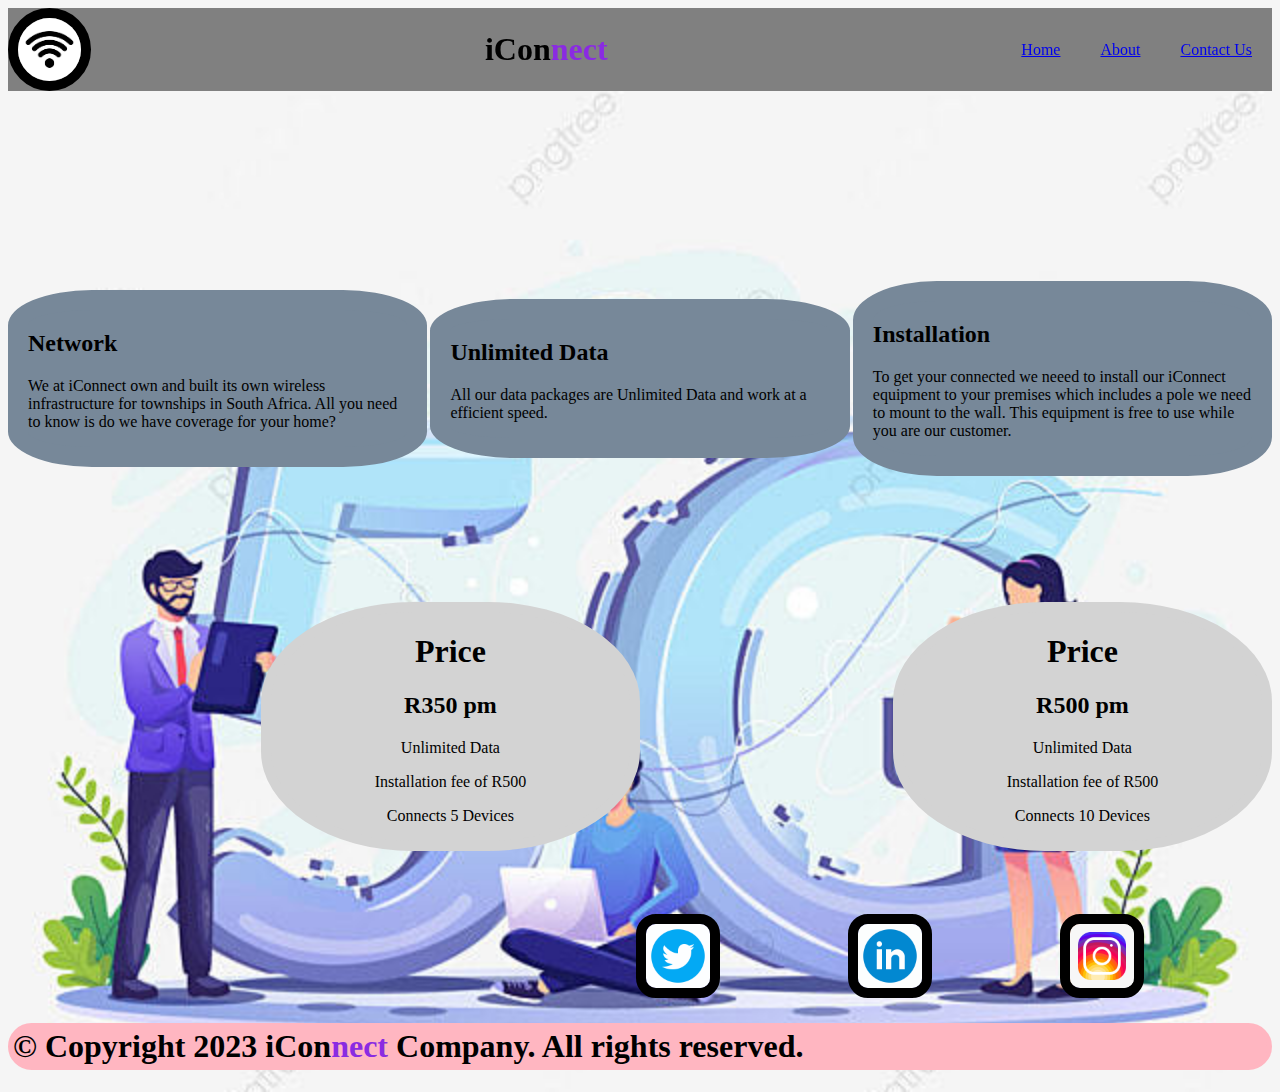
<file: index.html>
<!DOCTYPE html>
<html lang="en">
<head>
    <meta charset="UTF-8">
    <meta http-equiv="X-UA-Compatible" content="IE=edge">
    <meta name="viewport" content="width=device-width, initial-scale=1.0">
    <link rel="stylesheet" href="./assets/homeStyle.css">
    <title>iConnect</title>
</head>
<body> 
    <header>

        <div class="nav">
            <nav>
                <img id="logo" src="./assets/icon.jpg" alt="logo">
                <h1>iCon<span>nect</span></h1>
            <ul>
                <li><a href="contact.html">Contact Us</a></li>
                <li><a href="about.html">About</a></li>
                <li><a href="index.html">Home</a></li>
            </ul>
        </nav> 
        </div>
    </header>
    <div class="container">
        <div class="first">
            <h2>Network</h2>
            <p>We at iConnect own and built its own wireless infrastructure for townships in South Africa.
                All you need to know is do we have coverage for your home?
            </p>
        </div>
        <div class="second">
            <h2>Unlimited Data</h2>
            <p>All our data packages are Unlimited Data and work at a efficient speed.
            </p>
        </div>
        <div class="third">
            <h2>Installation</h2>
            <p>To get your connected we neeed to install our iConnect equipment to your premises
                which includes a pole we need to mount to the wall. This equipment is free to use while 
                you are our customer.
            </p>
        </div>
    </div>
    <div class="container2">
        <div class="fourth">
            <h1>Price</h1>
            <h2>R350 pm</h2>
                <p>Unlimited Data</p>
                <p>Installation fee of R500</p>
                <p>Connects 5 Devices</p>
            
        </div>
        <div class="fifth">
            <h1>Price</h1>
            <h2>R500 pm</h2>
                <p>Unlimited Data</p>
                <p>Installation fee of R500</p>
                <p>Connects 10 Devices</p>
        </div>
    </div>
    <footer class="socials">
        <ul>
            <li>
                <img src="./assets/icons8-instagram.gif" alt="app"></li>
            <li>
                <img src="./assets/icons8-linkedin-circled.gif" alt="app"></li>
            <li>
                <img src="./assets/icons8-twitter-circled.gif" alt="app"></li>
        
        </ul>
        <h1 class="end">  © Copyright 2023 iCon<span>nect</span> Company. All rights reserved.</h1>
    </footer>
</body>
</html>
</file>
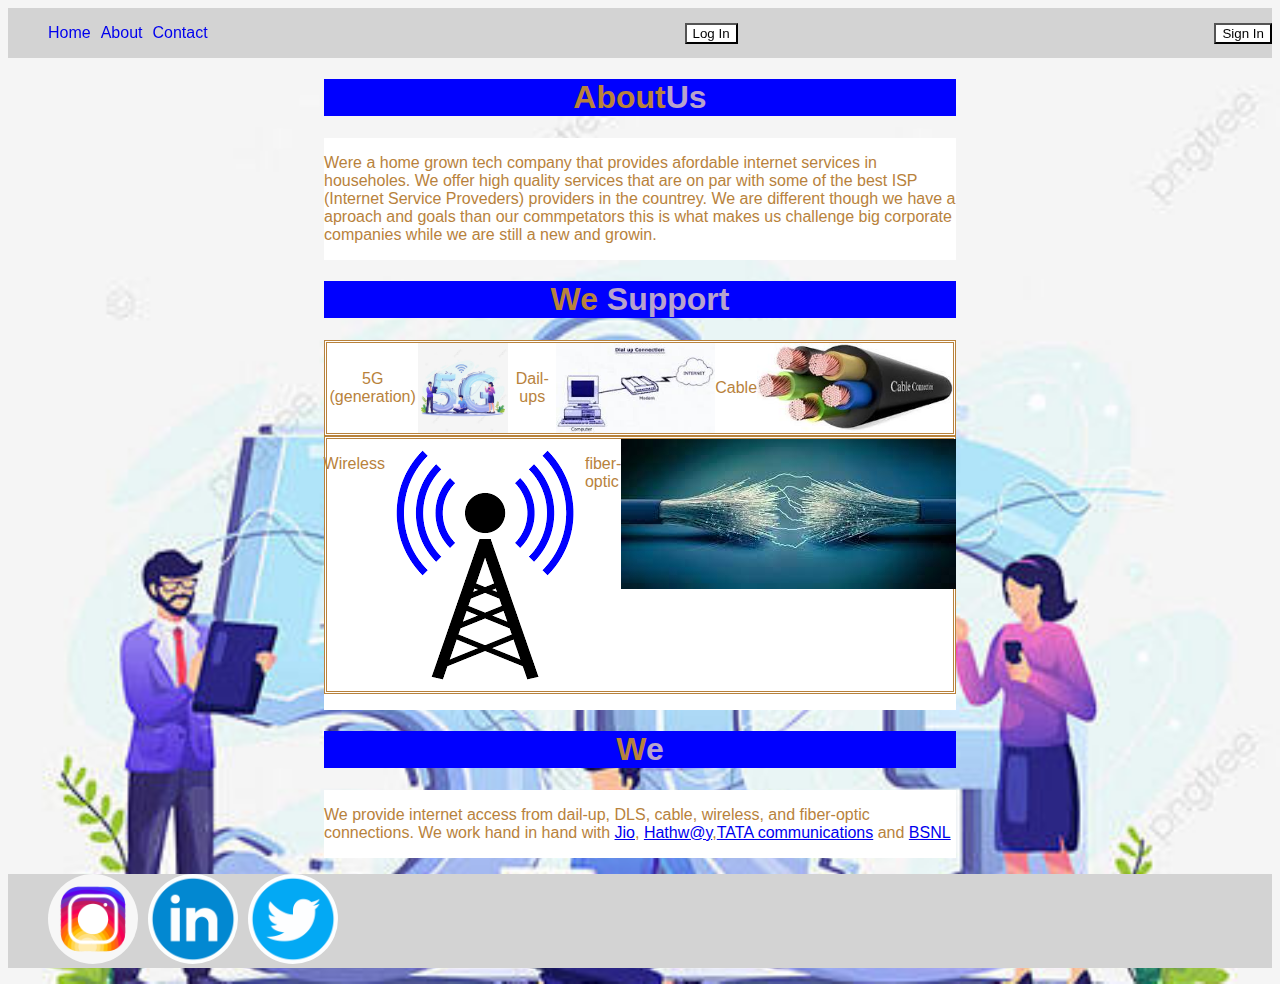
<file: about.html>
<!DOCTYPE html>
<html lang="en">

<head>
    <meta charset="UTF-8">
    <meta http-equiv="X-UA-Compatible" content="IE=edge">
    <meta name="viewport" content="width=device-width, initial-scale=1.0">
    <title>iConect</title>
    <link rel="stylesheet" href="./assets/aboutstyle.css">
</head>

<body>
    <header class="header">
        <nav>
            <ul>
                <li>
                    <a href="index.html">Home</a>
                </li>
                <li>
                    <a href="about.html">About</a>
                </li>
                <li>
                    <a href="Contact.html">Contact</a>
                </li>
            </ul>
            <button class="btn1">Log In</button>
            <button class="btn1">Sign In</button>
        </nav>
    </header>
    <h1>About<span>Us</span></h1>
    <div class="divider">

        <div>
            <p>Were a home grown tech company that provides afordable internet services in householes.
                We offer high quality services that are on par with some of the best ISP (Internet Service Proveders)
                providers in the countrey. We are different though we have a aproach and goals than our commpetators
                this is what makes us challenge big corporate companies while we are still a new and growin.</p>
        </div>
    </div>

    <h1>We<span> Support</span></h1>
    <div class="images">
        <p>5G (generation)</p>
        <img class="img-id" src="./assets/4.png" alt="">
        <p>Dail-ups</p>
        <img class="img-id" src="./assets/d1.jpg" alt="">
        <p>Cable</p>
        <img class="img-id" src="./assets/d2.jpg" alt="">
    </div>
    <div class="img-border">
        <p>Wireless</p>
        <img class="images2" src="./assets/d3.png" alt="">
        <p>fiber-optic</p>
        <img class="images3" src="./assets/d4.jpg" alt="">
    </div>

    <div class="divider2">

        <div>
            <p></p>
        </div>
    </div>
    <h1>W<span>e</span></h1>
    <div class="divider2">

        <div>
            <p>We provide internet access from dail-up, DLS, cable, wireless,
                and fiber-optic connections. We work hand in hand with <a href="https://www.jio.com/">Jio</a>,
                <a href="https://www.hathway.com/">Hathw@y</a>,<a href="https://www.tatacommunications.com/">TATA
                    communications</a>
                and <a href="https://www.airtel.in/about-bharti/about-bharti-airtel/">BSNL</a>
            </p>
        </div>
    </div>

    <footer>
        <ul>
            <li>
                <img src="./assets/icons8-instagram1.gif" alt="">
            </li>
            <li>
                <img src="./assets/icons8-linkedin-circled1.gif" alt="">
            </li>
            <li>
                <img src="./assets/icons8-twitter-circled1.gif" alt="">
            </li>
        </ul>
    </footer>

</body>

</html>
</file>
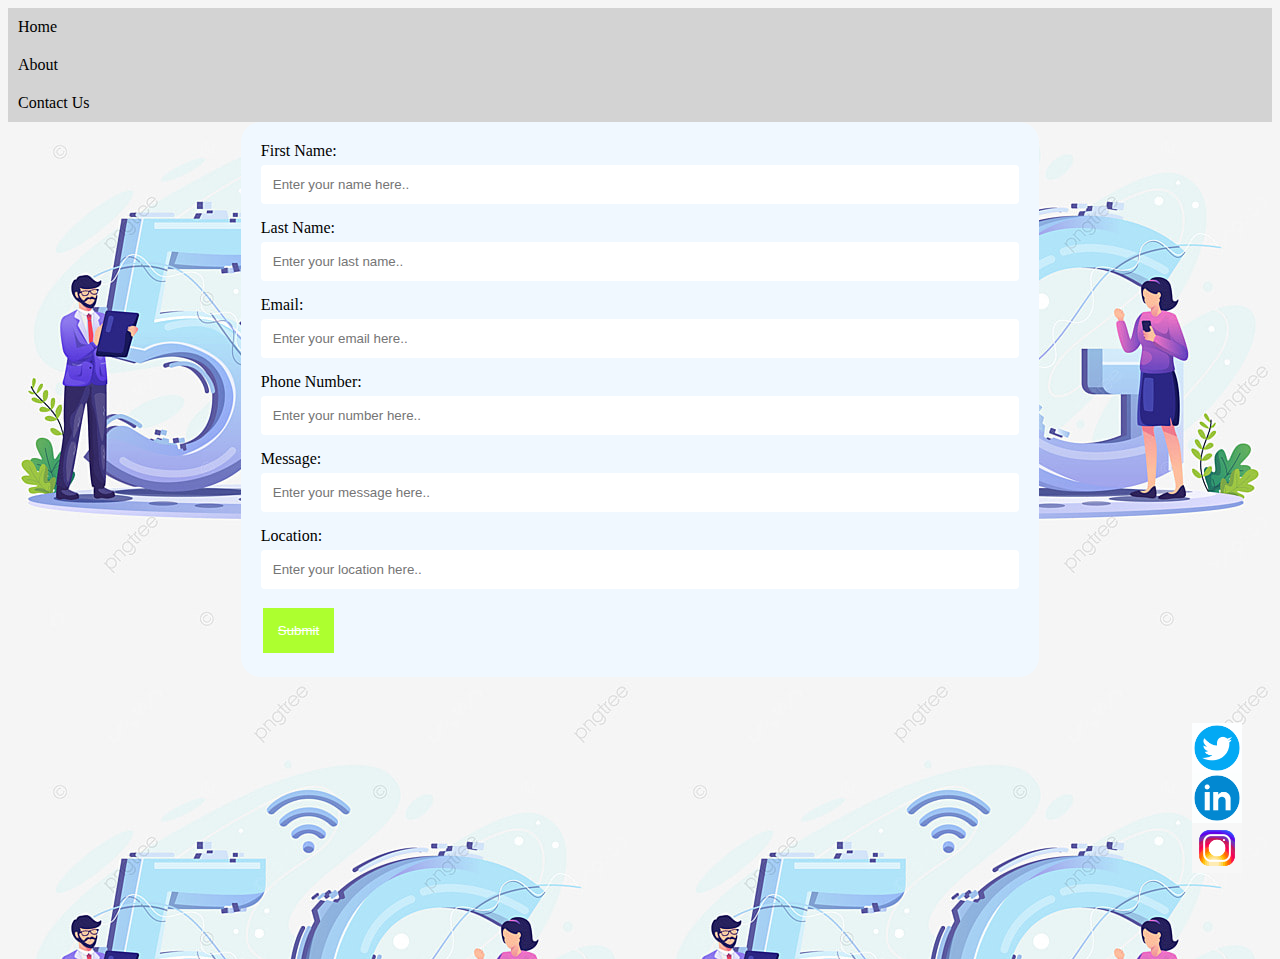
<file: contact.html>
<!DOCTYPE html>
<html lang="en">
<head>
    <meta charset="UTF-8">
    <meta http-equiv="X-UA-Compatible" content="IE=edge">
    <meta name="viewport" content="width=device-width, initial-scale=1.0">
    <title>iConnect</title>
    <link rel="stylesheet" href="./assets/contactStyle.css">
</head>
<body>
    <header>
        <nav>
           <div class="nav-bar">
            <ul>
                <li>
                    <a href="index.html">Home</a>
                </li>
                <li>
                    <a href="about.html">About</a>
                </li>
                <li>
                    <a href="contact.html">Contact Us</a>
                </li>
            </ul>
           </div>
        </nav>
    </header>
    <!-- i modify this form HTML and place wherever you want your form -->
<form
action="https://formspree.io/f/mpzeklrn"
method="POST"
>
<ul class="container">

        <label>
            First Name:
            <input type="text" name="first-name" placeholder="Enter your name here..">
          </label>
        <label>
            Last Name:
            <input type="text" name="last-name" placeholder="Enter your last name..">
        </label>
        <div>
            <label>
                Email:
                <input type="text" name="email" placeholder="Enter your email here..">
            </label> 
        </div>
        <div>
            <label>
                Phone Number:
                <input type="text" name="phone-number" placeholder="Enter your number here..">
            </label>
        </div>
       
        <label>
            Message:
            <input type="text" name="message" placeholder="Enter your message here..">
        </label>
        <label>
            Location:
            <input type="text" name="location" placeholder="Enter your location here..">
        </label>
          <!-- your other form fields go here -->
      <button class="button">Submit</button>
    </li>
</ul>
</form>
<footer>
      <div class="footer-body">
        <ul>
            <li> <img src="./assets/icons8-twitter-circled.gif" alt=""></li>
            <li><img src="./assets/icons8-linkedin-circled.gif" alt=""></li>
            <li> <img src="./assets/icons8-instagram.gif" alt=""></li>
           </ul>
      </div>
</body>
</html>
</file>
<file: assets/homeStyle.css>
html{
    background-image: url("hF.jpg");
    background-size: cover;
    background-repeat: no-repeat;
    color: black;
    
}
#logo{
    max-width: 5%;
    border-radius: 60%;
    margin: 0%;
}
span{
    color: blueviolet;
}
ul{
    list-style: none;
    margin: 0;
    padding: 0;
    overflow: hidden;
}
li{
    float: right;
}li>a{
    display: block;
    padding: 20px;

}
a :hover{
    background-color: red;
}
nav{
    display: flex;
    align-items: center;
    position: sticky;
    top: 0;
    left: 0;
    justify-content: space-between;
}
.nav{
    background-color: grey;
}
.container {
    display: flex;
    flex-direction: row;
    justify-content: space-between;
    align-items: center;
    margin-top: 15%;

}
.first {
    background-color:lightslategray;
    width: 30%;
    height: 10%;
    border: 20px solid lightslategray;
    border-radius: 20%;
    
}
.second {
    background-color: lightslategray;
    width: 30%;
    height: 10%;
    border: 20px solid lightslategray;
    border-radius: 20%;
    
}
.third{
    background-color: lightslategray;
    width: 30%;
    border: 20px solid lightslategray;
    border-radius: 20%;
}
.container2{
    display: flex;
    flex-direction: row;
    justify-content: space-between;
    align-items: center;
    margin-top: 10%;
}
.fourth{
    background-color: lightgrey;
    width: 40%;
    border: 10px solid lightgrey;
    border-radius: 40%;
    text-align: center;
    margin-left: 20%;
}
.fifth{
    background-color: lightgrey;
    width: 40%;
    border: 10px solid lightgrey;
    border-radius: 40%;
    text-align: center;
    margin-left: 20%;
}
img{
 max-width: 30%;
 margin-top: 30%;
 border: 10px solid black;
 border-radius: 20px;

}
.end{
    border: 5px solid lightpink;
    border-radius: 50px;
    background-color: lightpink;
}
</file>
<file: assets/aboutstyle.css>
html {
    color: rgb(184, 130, 60);
    font-family: Arial, Helvetica, sans-serif;
}

nav {

    display: flex;
    align-items: center;
    justify-content: space-between;
    top: 0;
    left: 0;
    position: sticky;

}

nav ul {
    display: flex;
    gap: 10px;
    list-style: none;
}

nav ul a {
    text-decoration: none;
}

header {
    margin: 0%;
}

.divider {
    display: grid;
    background-color: rgb(102, 17, 17);
}


div {
    background-color: white;
}

.divider {
    display: grid;
    width: 50%;
    margin-left: 25%;

}

.btn1 {
    color: black;
    background-color: white;
}

span {
    color: rgb(184, 163, 204);
}

.divider2 {
    display: grid;
    width: 50%;
    margin-left: 25%;
}

h1 {
    width: 50%;
    text-align: center;
    background-color: blue;
    margin-left: 25%;
}

.header {
    background-color: lightgray;
}

footer img {
    border-radius: 50%;
    height: 90px;
}

footer ul {
    display: flex;
    gap: 10px;
    list-style: none;
}

footer ul img {
    text-decoration: none;
}

footer {
    background-color: lightgray;
}

.img-id {
    /* display: grid; */
    justify-content: center;
    height: 90px;
    text-align: center;
    align-items: center;
}

.images {
    display: flex;
    justify-content: center;
    align-items: center;
    text-align: center;
    margin-left: 25%;
    margin-right: 25%;
    border-style: double;
}

.images2 {
    display: flex;
    justify-content: center;
    align-items: center;
    text-align: center;
    height: 20%;
}

.images3 {
    height: 20%;
}

.img-border {
    border-style: double;
    display: flex;
    justify-content: center;
    margin-left: 25%;
    margin-right: 25%;
}

a :hover{
    Background-color:aquamarine
}
body {
    background-image: url("./4.png");
    background-size: cover;
    background-repeat: no-repeat;

}
</file>
<file: assets/contactStyle.css>
body {
    background-image: url(./hf1.jpg);
    background-repeat: initial;
}
input[type=text], select, textarea {
    width: 100%;
    padding: 12px;
    border: 1px lightgrey;
    border-radius: 4px;
    box-sizing: border-box;
    margin-top: 5px;
    margin-bottom: 15px;
    resize: vertical;
}
input[type=submit] {
    background-color: aqua;
    color: black;
    padding: 12px 20px;
    border: none;
    border-radius: 4px;
    cursor: pointer;
}
.container {
    border-radius: 20px;
    background-color: aliceblue;
    padding: 20px;
}
.container {
    margin: auto;
    width: 60%;
    padding: 20px;
}
.button {
    background-color: greenyellow;
    border: none;
    color: white;
    padding: 15px;
    text-align: center;
    text-decoration: line-through;
    display: inline-flexbox;
    margin: 4px 2px;
    cursor: pointer;
}

.nav-bar {
    text-decoration: none;
    color: black;
    display: block;
}
.nav-bar > ul {
    list-style: none;
    margin: 0;
    padding: 0;
}
nav {
    box-sizing: border-box;
}
.nav-bar a {
    text-decoration: none;
    color: black;
    display: block;
}
.nav-bar > ul > li > a {
    padding: 10px;
    background: lightgray;
}
.nav-bar > ul > li > a:hover {
    background: aliceblue;
    color: beige;
}
.footer-body {
    margin-bottom: 40px;
    padding: 30px;
}
.footer-body ul li {
    list-style: none;
    margin: 0px;
    padding: 0px;
    display: flex;
    justify-content: right;
    height: 50px;
}
.footer-body li > a {
    color: beige;
    text-decoration: none;
    margin-bottom: 7px;
}
</file>
